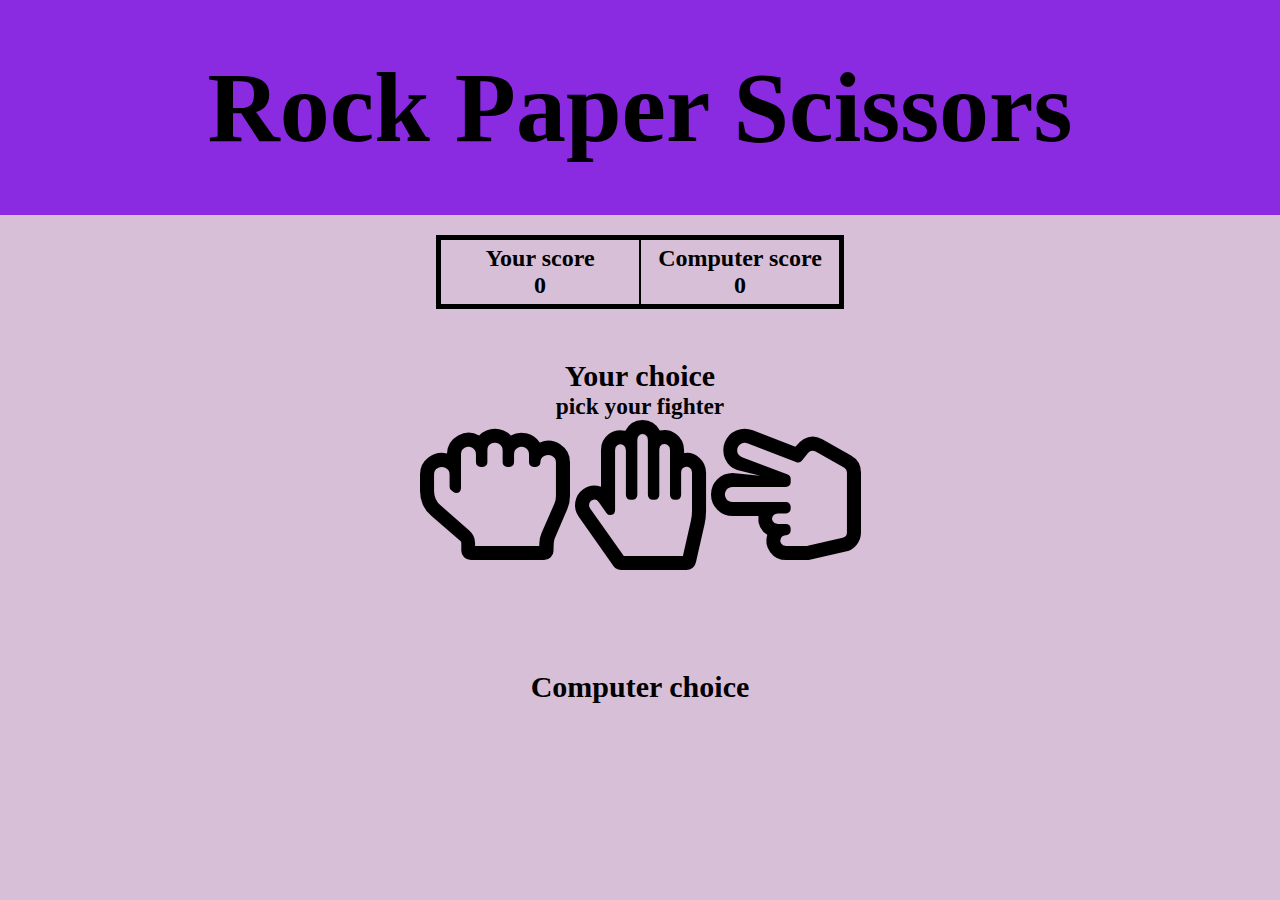
<file: index.html>
<!DOCTYPE html>
<html>
    <head>
        <link rel="stylesheet" href="https://use.fontawesome.com/releases/v5.0.7/css/all.css">
        <link rel="stylesheet" type="text/css" href="rps.css">
        <script type="text/javascript" src="rps.js" defer></script>

    </head>
    <body>
        <h1 id="title">Rock Paper Scissors</h1>
<!--------------------score-->
<div class="scoreBox">
    <div class="yourscore">
        <h2>Your score</h2>
        <h2 id="humanscore">0</h2>
    </div>
    <div class="compscore">
        <h2>Computer score</h2>
        <h2 id="machinescore">0</h2>
    </div>
</div>
<!---------------user choice-->
        <div class="userBox">
            <h2>Your choice</h2>
            <h3>pick your fighter</h3>
            <i class="far fa-hand-rock" id="userRock"></i>
            <i class="far fa-hand-paper" id="userPaper"></i>
            <i class="far fa-hand-scissors" id="userScissors"></i>
            <p class="myChoice"></p>
        </div>
<!---------------computer choice-->
        <div class="computerBox">
            <h2>Computer choice</h2>
        <span id="computerChoice"></span>
        <p class="compChoiceWords"></p> 
    </div>
<!----------result-->
    <p id="result"></p>
    </body>
</html>
</file>
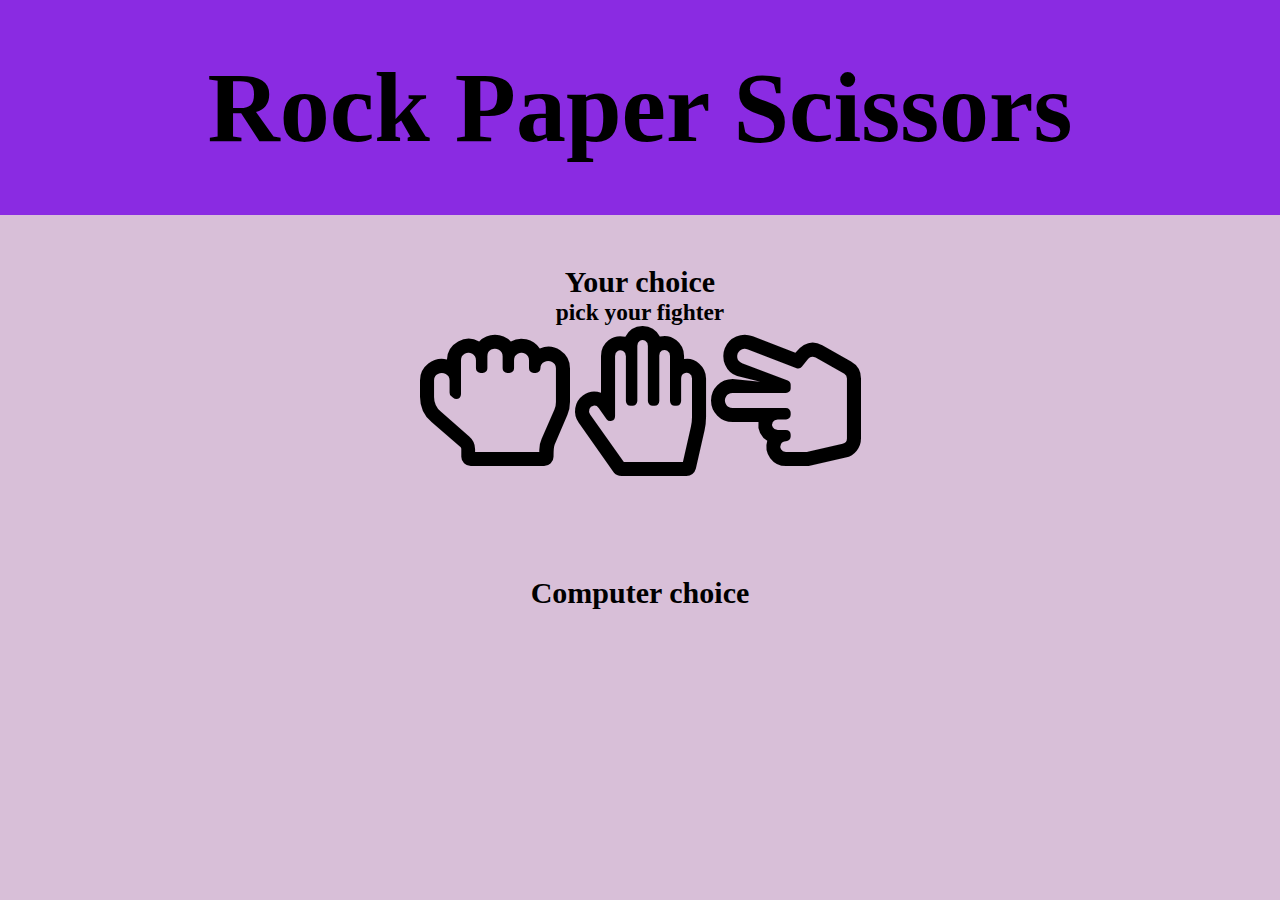
<file: rps.html>
<!DOCTYPE html>
<html>
    <head>
        <link rel="stylesheet" href="https://use.fontawesome.com/releases/v5.0.7/css/all.css">
        <link rel="stylesheet" type="text/css" href="rps.css">
        <script type="text/javascript" src="rps.js" defer></script>

    </head>
    <body>
        <h1 id="title">Rock Paper Scissors</h1>
<!---------------user choice-->
        <div class="userBox">
            <h2>Your choice</h2>
            <h3>pick your fighter</h3>
            <i class="far fa-hand-rock" id="userRock"></i>
            <i class="far fa-hand-paper" id="userPaper"></i>
            <i class="far fa-hand-scissors" id="userScissors"></i>
            <p class="myChoice"></p>
        </div>
<!---------------computer choice-->
        <div class="computerBox">
            <h2>Computer choice</h2>
        <span id="computerChoice"></span>
        <p class="compChoiceWords"></p> 
    </div>
<!----------result-->
    <p id="result"></p>
    </body>
</html>
</file>
<file: rps.css>
* {
    box-sizing: border-box;
    padding: 0;
    margin: 0;
}
body {
    background-color: thistle;
}
#title {
	background-color: blueviolet;
    display: block;
	text-align: center;
	font-family: "American Typewriter", serif;
	font-size: 100px;
	color: black;
	width: 100%;
	height: auto;
	padding: 50px;
}
/*------------score box--------*/
.scoreBox {
	display: flex;
	flex-direction: row;
	justify-content: center;
	font-family: "American Typewriter", serif;
	width: fit-content;
	border: 4px solid black;
	margin-top: 20px;
	margin-left: auto;
	margin-right: auto;
}
.yourscore {
	display: flex;
	flex-direction: column;
	border: 1px solid black;
	align-items: center;
	padding: 5px;
	width: 200px;
}
.compscore {
	display: flex;
	flex-direction: column;
	border: 1px solid black;
	align-items: center;
	padding: 5px;
	width: 200px;
}
/*------------user choice------*/
.userBox {
    display: block;
	text-align: center;
	font-family: "American Typewriter", serif;
	font-size: 20px;
	color: black;
	width: 100%;
	height: auto;
	padding: 50px;
}
#userRock, #userPaper, #userScissors {
    font-size: 150px;
	cursor: pointer;
}
/*------------computer choice------*/
.computerBox {
    display: block;
	text-align: center;
	font-family: "American Typewriter", serif;
	font-size: 20px;
	color: black;
	width: 100%;
	height: auto;
	padding: 50px; 
}
#computerChoice {
    font-size: 150px;
}
/*------------result------*/
#result {
    display: block;
	text-align: center;
	font-family: "American Typewriter", serif;
	font-size: 70px;
	color: black;
	width: 100%;
	height: auto;
	padding: 50px; 
}
</file>
